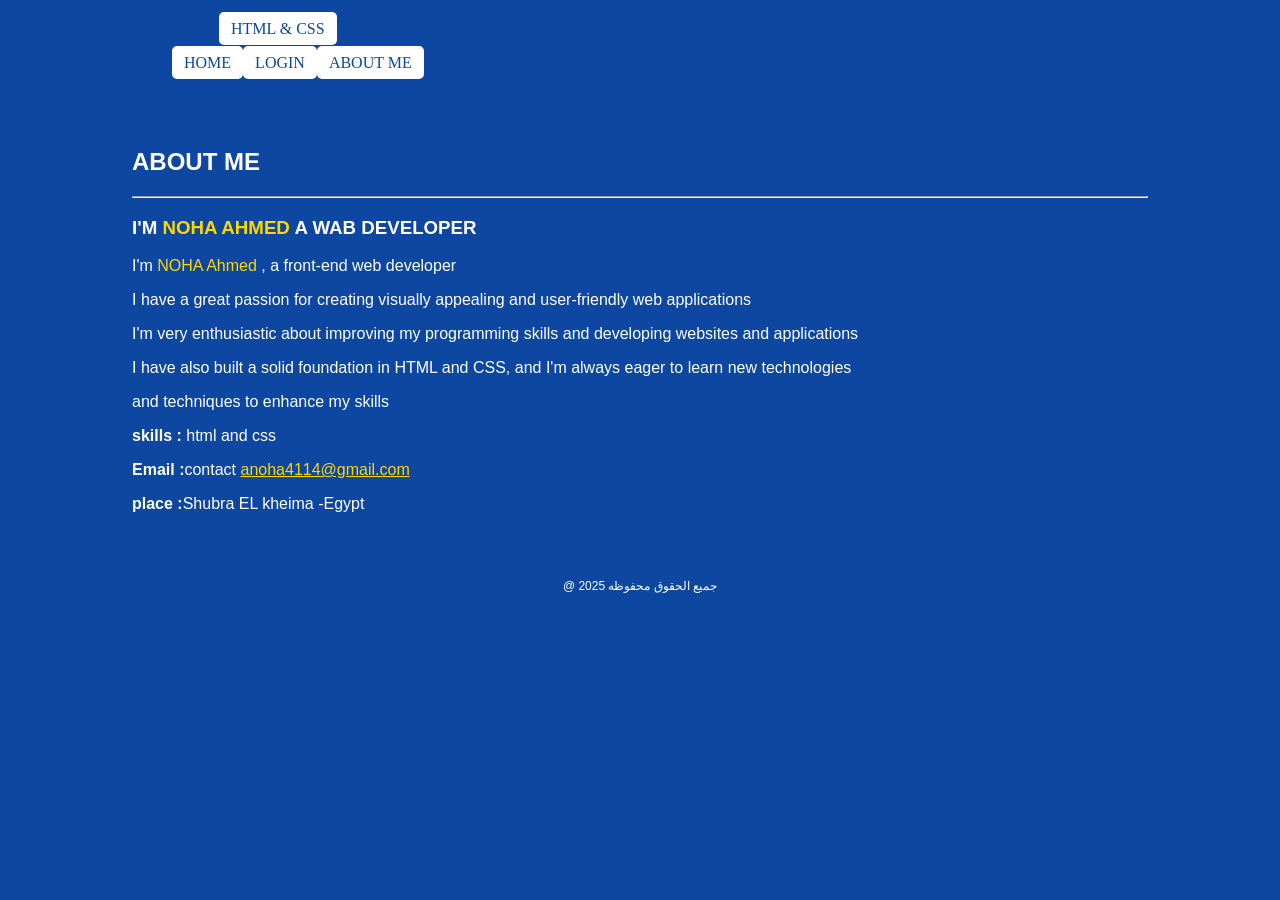
<file: about.html>
<!DOCTYPE html>
<html lang="en">
<head>
    <meta charset="utf-8">
    <meta name="viewport"contact="width=device-initial-scale=1.0">
    <meta http-equiv="X-UA-compatible"contact="IE=edge">
        <!--style-->
    <title> HTML & CSS </title>
    <link rel="stylesheet"href="style.css">
    <title> HTML & CSS </title>
    </head>
    <body>
        <nav>
            <div class="container" >
                <a href="#"class="logo"> HTML & CSS </a>
            <UL>                  
                <LI><a href="index.html">HOME </a></LI>
                <LI><a href="login.html">LOGIN  </a></LI>
                <LI><a href="about.html">ABOUT ME </a></LI>
                </UL>
        </nav>
        <main style="padding:20px;">
            <div class="container">
                <H2>ABOUT ME</H2>
                <hr>
                <div class="about-content">
                    <div class="col-1">
                        <h3>I'M <span style="color: #ffd700;"> NOHA AHMED </span>A WAB DEVELOPER</h3>
<P>I'm <span style="color: #ffd700;"> NOHA Ahmed </span>, a front-end web developer</p>  
  <p>I have a great passion for creating visually appealing and user-friendly web applications </P> 
 <P>I'm very enthusiastic  about improving my programming skills and developing websites and applications</p>
 <p>I have also built a solid foundation in HTML and CSS, and I'm always eager to learn new technologies</p>
   <p> and techniques to enhance my skills </p>
   <p><b>skills :</b> html and css  </p>
   <p> <b>Email :</b>contact  <a style="color: #ffd700;" href="anoha4114@gmail.com">anoha4114@gmail.com</a> </p>
   <p><b>place :</b>Shubra EL kheima -Egypt</p>
        </main>
        <footer>
            <p>@ 2025 جميع الحقوق محفوظه
            </p>
             
    </footer>
</body>
</html>
<style>
    #about{
    padding:6rem 0
    }
    #about h2{
        text-align: center;
        font-size: 38px;
      font-weight: 600;  
      letter-spacing: 1px;
    }
    #about hr{
        width: 100px;
        height: 3px;
        boder:none;
        margin: 5px auto 0;
    }
    #about .about-content{
        margin-top: 4rem;
        display: grid;
        grid-template-columns: 2fr 1fr;
        column-gap: 3rem;
    }
    #about.about-content.col-1 h3{
        font-size: 28px;
        margin-botton:20px;
    }
    #about.about-content.col-1 p{
        margin-bottom: 20px;
        line-height: 1.8;
    } 

 #about.about-content.col-2 p{
 margin-bottom: 20px;
        line-height: 1.8;
    } 
    footer{
  text-align: center;
  margin-top: 30px;
  font-size: 12px;
}


</style>
</file>
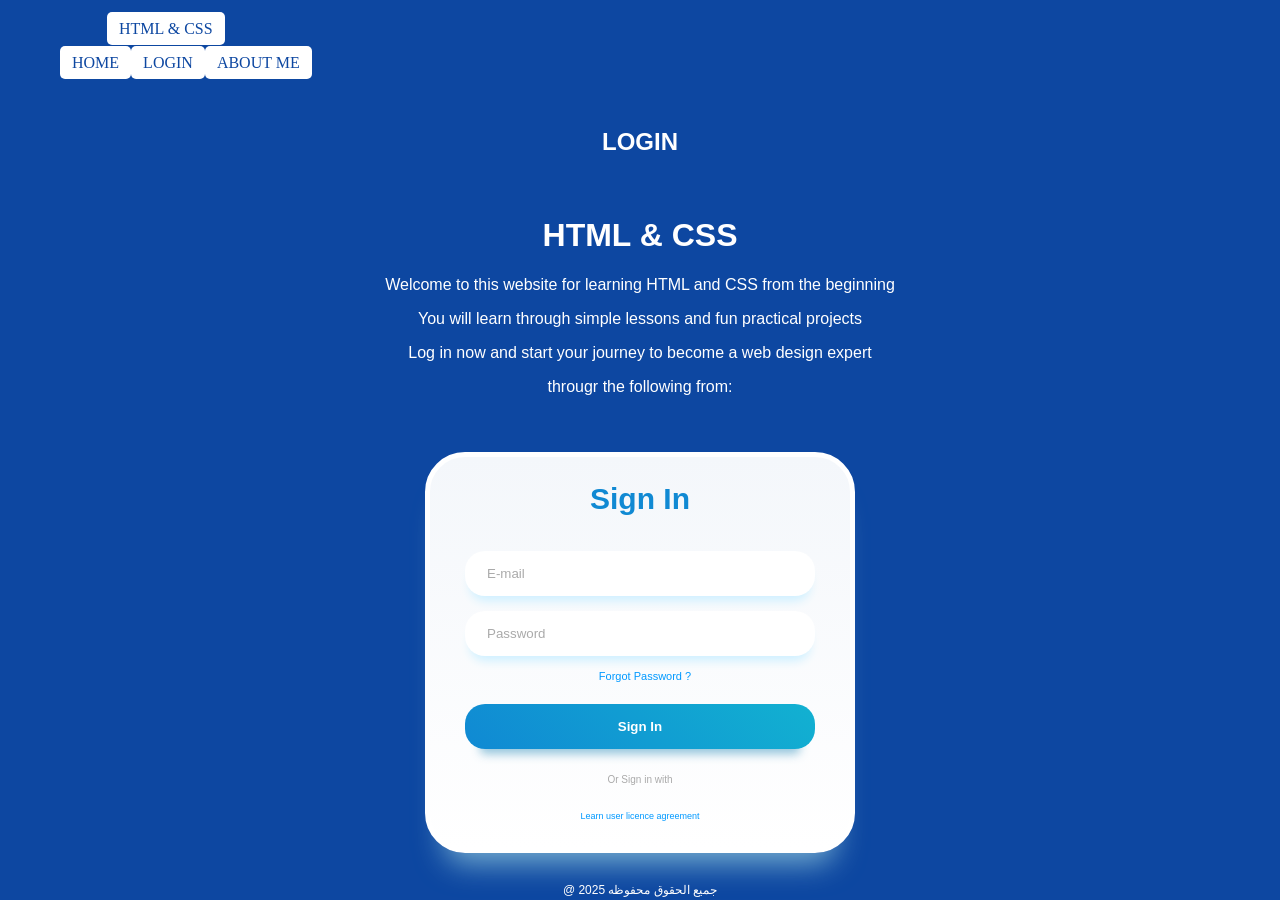
<file: login.html>
<!DOCTYPE html>
<html lang="en">
<head>
    <meta charset="utf-8">
    <meta name="viewport"contact="width=device-initial-scale=1.0">
    <meta http-equiv="X-UA-compatible"contact="IE=edge">
    <!--style-->
    <link rel="stylesheet"href="style.css">
    <title class="html-css-title"> HTML & CSS </title>
    <title> HTML & CSS </title>
    </head>
    <body>
        <nav>  
            <div class="nav-bar" >
            <a href="#" class="logo"> HTML & CSS  </a>
            <UL>
            <LI><a href="index.html">HOME</a></LI>
            <LI><a href="login.html"> LOGIN </a></LI>
            <li><a href="about.html">ABOUT ME </a></li>
            </UL> 
        </nav>
    </div>
<center>
        <div id="home">
            <div class="container1"> 
            <header>
    <h2> LOGIN </h2>
        </header>
   <main style = "padding: 20px;margin-top: 20px;">
   
    <h1> HTML & CSS</h1>
              <P>
                Welcome to this website for learning HTML and CSS from the beginning </P>
               <P>  You will learn through simple lessons and fun practical projects</P>
                <P> Log in now and start your journey to become a web design expert</P>
              <p>througr the following from:</p>
            </center>
            <center>
        <!-- From Uiverse.io by Smit-Prajapati --> 
      
<div class="container">
  
   <div class="heading">Sign In</div>
    <form action="" class="form">
      <input required="" class="input" type="email" name="email" id="email" placeholder="E-mail">
      <input required="" class="input" type="password" name="password" id="password" placeholder="Password">
      <span class="forgot-password"><a href="#">Forgot Password ?</a></span>
      <input class="login-button" type="submit" value="Sign In">
      
    </form>
    <div class="social-account-container">
        <span class="title">Or Sign in with</span>
        <div class="social-accounts">
        </div>
      </div>
      <span class="agreement"><a href="#">Learn user licence agreement</a></span>
  </div>
</div>

  <footer>
    <p>@ 2025 جميع الحقوق محفوظه
    </P>
</footer>
</center
</html>
</body>
</main>
</div>
</div>
<style>

    /* From Uiverse.io by Smit-Prajapati */ 
.container {
  max-width: 350px;
  background: #F8F9FD;
  background: linear-gradient(0deg, rgb(255, 255, 255) 0%, rgb(244, 247, 251) 100%);
  border-radius: 40px;
  padding: 25px 35px;
  border: 5px solid rgb(255, 255, 255);
  box-shadow: rgba(133, 189, 215, 0.8784313725) 0px 30px 30px -20px;
  margin: 20px;
}

.heading {
  text-align: center;
  font-weight: 900;
  font-size: 30px;
  color: rgb(16, 137, 211);
}

.form {
  margin-top: 20px;
}

.form .input {
  width: 100%;
  background: white;
  border: none;
  padding: 15px 20px;
  border-radius: 20px;
  margin-top: 15px;
  box-shadow: #cff0ff 0px 10px 10px -5px;
  border-inline: 2px solid transparent;
  box-sizing: border-box;
}

.form .input::-moz-placeholder {
  color: rgb(170, 170, 170);
}

.form .input::placeholder {
  color: rgb(170, 170, 170);
}

.form .input:focus {
  outline: none;
  border-inline: 2px solid #12B1D1;
}

.form .forgot-password {
  display: block;
  margin-top: 10px;
  margin-left: 10px;
}

.form .forgot-password a {
  font-size: 11px;
  color: #0099ff;
  text-decoration: none;
}

.form .login-button {
  display: block;
  width: 100%;
  font-weight: bold;
  background: linear-gradient(45deg, rgb(16, 137, 211) 0%, rgb(18, 177, 209) 100%);
  color: white;
  padding-block: 15px;
  margin: 20px auto;
  border-radius: 20px;
  box-shadow: rgba(133, 189, 215, 0.8784313725) 0px 20px 10px -15px;
  border: none;
  transition: all 0.2s ease-in-out;
}

.form .login-button:hover {
  transform: scale(1.03);
  box-shadow: rgba(133, 189, 215, 0.8784313725) 0px 23px 10px -20px;
}

.form .login-button:active {
  transform: scale(0.95);
  box-shadow: rgba(133, 189, 215, 0.8784313725) 0px 15px 10px -10px;
}

.social-account-container {
  margin-top: 25px;
}

.social-account-container .title {
  display: block;
  text-align: center;
  font-size: 10px;
  color: rgb(170, 170, 170);
}

.social-account-container .social-accounts {
  width: 100%;
  display: flex;
  justify-content: center;
  gap: 15px;
  margin-top: 5px;
}

.social-account-container .social-accounts .social-button {
  background: linear-gradient(45deg, rgb(0, 0, 0) 0%, rgb(112, 112, 112) 100%);
  border: 5px solid white;
  padding: 5px;
  border-radius: 50%;
  width: 40px;
  aspect-ratio: 1;
  display: grid;
  place-content: center;
  box-shadow: rgba(133, 189, 215, 0.8784313725) 0px 12px 10px -8px;
  transition: all 0.2s ease-in-out;
}

.social-account-container .social-accounts .social-button .svg {
  fill: white;
  margin: auto;
}

.social-account-container .social-accounts .social-button:hover {
  transform: scale(1.2);
}

.social-account-container .social-accounts .social-button:active {
  transform: scale(0.9);
}

.agreement {
  display: block;
  text-align: center;
  margin-top: 15px;
}

.agreement a {
  text-decoration: none;
  color: #0099ff;
  font-size: 9px;
}
login-form{
  margin-right: au;
}

footer{
  text-align: center;
  margin-top: 30px;
  font-size: 12px;
 }
login h1{
  margin: 0 7rem; 
  height:00%;
}
.container1{
  margin: 0 7rem; 
  height: 100%;
}
</style>
</file>
<file: style.css>
@import url('https://fonts.googleapis.com/css2?family=Roboto&display=swap');
body{
  font-family: "robote",sans-serif;
  padding: 0;
  margin: 0;
  box-sizing: border-box;
  height: 100vh;
  background: #0d47a1;
  color: #fff;
}
.container{
margin: 0 7rem; 
height: 100%;
}
UL{list-style: none;}
nav{
display: flex;
  justify-content: space-between;
  align-items: center;
  padding: 25px 0;
  padding: 20px;
  text-align: center;
}
nav ul{display: flex;
}
nav-bar{
 display: flex;
 justify-content: space-between;
 align-items: center;
 background-color:#0d47a1;
 padding: 20px 40px; 
}
logo{

font-size: 2rem;

text-decoration: none;
width: 20%;
}
page-title{

font-size: 1.8rem;
margin: 0;
flex: 1;
text-align: center;
}
nav{
display: flex;
gap: 20px;
}
nav a{ color: #0d47a1;
background-color: #fff;
padding: 8px 12px;
text-decoration: none;
border-radius: 5px;
font-family: bold;
}
#HOME h2{
  text-algin:center;
  font-size: 38px;
  font-weight: 600;
 }
 footer{
   text-align: center;
   margin-top: 30px;
   font-size: 12px;
 }
 heading{
   margin-top: 20px;
 }
 button{
   font-size: 20px;
   padding:10px 15px;
   background-color: #fff;
   color: black;
   border-radius: 30px;
 }
 content-wrapper{
   display: flex;
   align-items: flex-start;
   gap: 20px;
 }
 text-content{
   flex: 1;
 }
</file>
